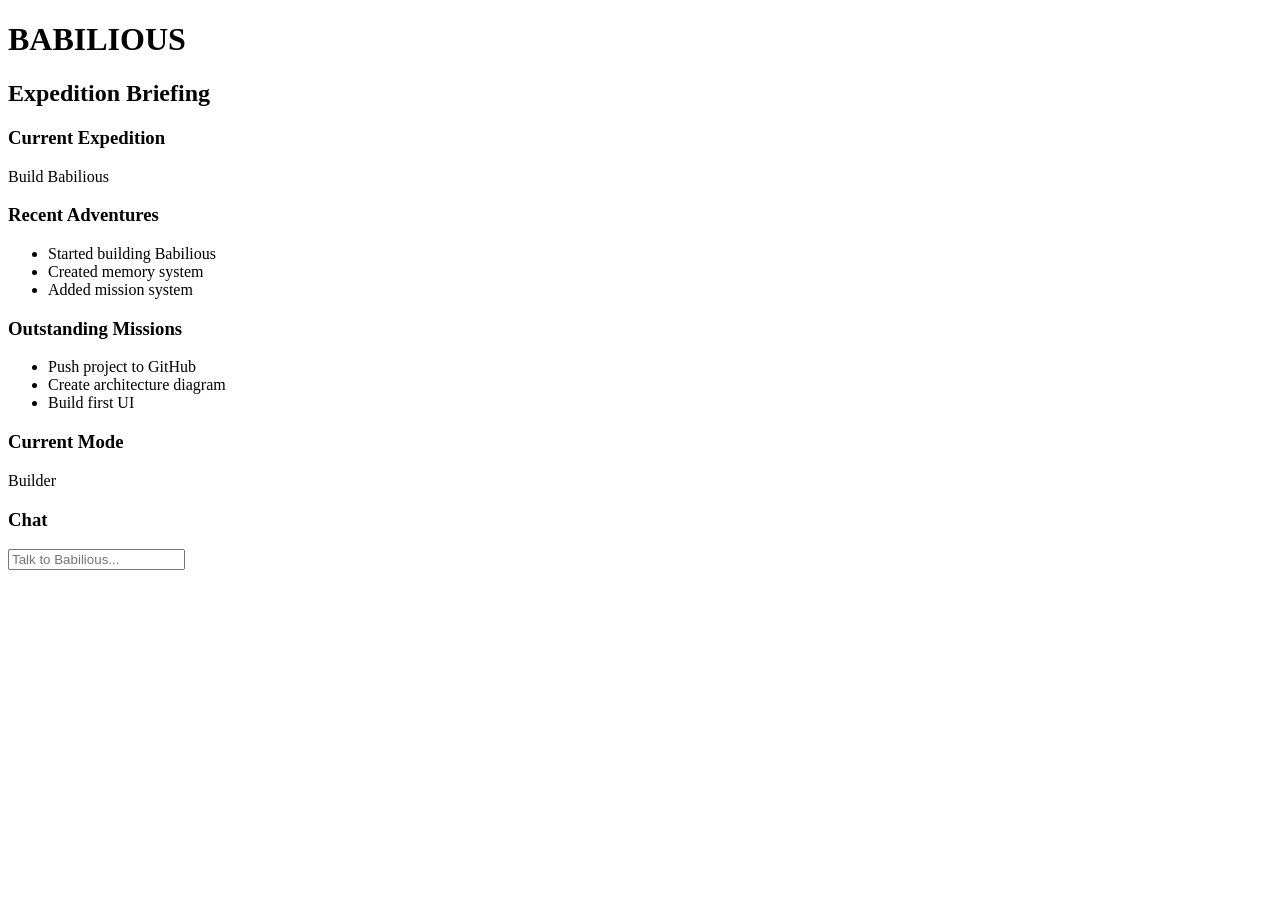
<file: ui/index.html>
<!DOCTYPE html>
<html>
<head>
    <title>Babilious</title>
</head>
<body>
    <h1>BABILIOUS</h1>

    <h2>Expedition Briefing</h2>

    <h3>Current Expedition</h3>
    <p>Build Babilious</p>

    <h3>Recent Adventures</h3>
    <ul>
        <li>Started building Babilious</li>
        <li>Created memory system</li>
        <li>Added mission system</li>
    </ul>

    <h3>Outstanding Missions</h3>
    <ul>
        <li>Push project to GitHub</li>
        <li>Create architecture diagram</li>
        <li>Build first UI</li>
    </ul>

    <h3>Current Mode</h3>
    <p>Builder</p>

    <h3>Chat</h3>
    <input type="text" placeholder="Talk to Babilious..." />
</body>
</html>
</file>
